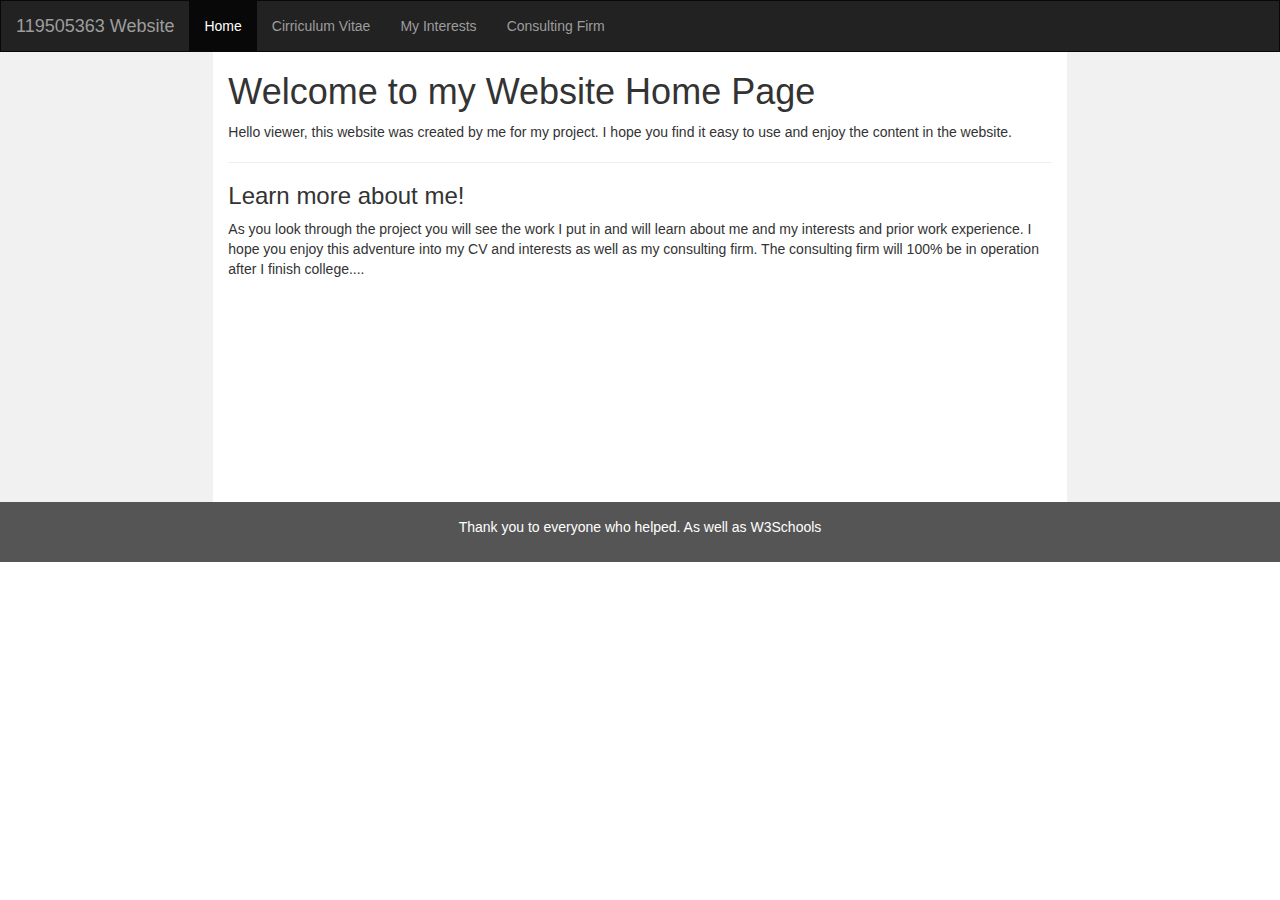
<file: index.html>
<!DOCTYPE html>
<html lang="en">
<head>
  <title>HomePage</title>
  <meta charset="utf-8">
  <meta name="viewport" content="width=device-width, initial-scale=1">
  <link rel="stylesheet" href="https://maxcdn.bootstrapcdn.com/bootstrap/3.4.1/css/bootstrap.min.css">
  <script src="https://ajax.googleapis.com/ajax/libs/jquery/3.4.1/jquery.min.js"></script>
  <script src="https://maxcdn.bootstrapcdn.com/bootstrap/3.4.1/js/bootstrap.min.js"></script>
  <style>
    /* Remove the navbar's default margin-bottom and rounded borders */ 
    .navbar {
      margin-bottom: 0;
      border-radius: 0;
    }
    
    /* Set height of the grid so .sidenav can be 100% (adjust as needed) */
    .row.content {height: 450px}
    
    /* Set gray background color and 100% height */
    .sidenav {
      padding-top: 20px;
      background-color: #f1f1f1;
      height: 100%;
    }
    
    /* Set black background color, white text and some padding */
    footer {
      background-color: #555;
      color: white;
      padding: 15px;
    }
    
    /* On small screens, set height to 'auto' for sidenav and grid */
    @media screen and (max-width: 767px) {
      .sidenav {
        height: auto;
        padding: 15px;
      }
      .row.content {height:auto;} 
    }
  </style>
</head>
<body>

<nav class="navbar navbar-inverse">
  <div class="container-fluid">
    <div class="navbar-header">
      <button type="button" class="navbar-toggle" data-toggle="collapse" data-target="#myNavbar">
        <span class="icon-bar"></span>
        <span class="icon-bar"></span>
        <span class="icon-bar"></span>                        
      </button>
      <a class="navbar-brand" href="#">119505363 Website</a>
    </div>
	
	
		<div class="collapse navbar-collapse" id="myNavbar">
			<ul class="nav navbar-nav">
				<li class="active"><a href="#">Home</a></li>
				<li><a href=CVpersonal.html>Cirriculum Vitae</a></li>
				<li><a href=Interests.html>My Interests</a></li>
				<li><a href=CFaboutus.html>Consulting Firm</a></li>
			</ul>
			
			<ul class="nav navbar-nav navbar-right">
			</ul>
		</div>
	</div>
</nav>
  
<div class="container-fluid text-center">    
  <div class="row content">
    <div class="col-sm-2 sidenav">
    </div>
    <div class="col-sm-8 text-left"> 
      <h1>Welcome to my Website Home Page</h1>
      <p>Hello viewer, this website was created by me for my project. I hope you
		 find it easy to use and enjoy the content in the website. </p>
      <hr>
      <h3> Learn more about me! </h3>
      <p> As you look through the project you will see the work I put in and will learn about
	  me and my interests and prior work experience. I hope you enjoy this adventure into my 
	  CV and interests as well as my consulting firm. The consulting firm will 100% be in operation
	  after I finish college....</p>
    </div>
    <div class="col-sm-2 sidenav">
    
    
    </div>
  </div>
</div>

<footer class="container-fluid text-center">
  <p>Thank you to everyone who helped. As well as W3Schools</p>
</footer>

</body>
</html>
</file>
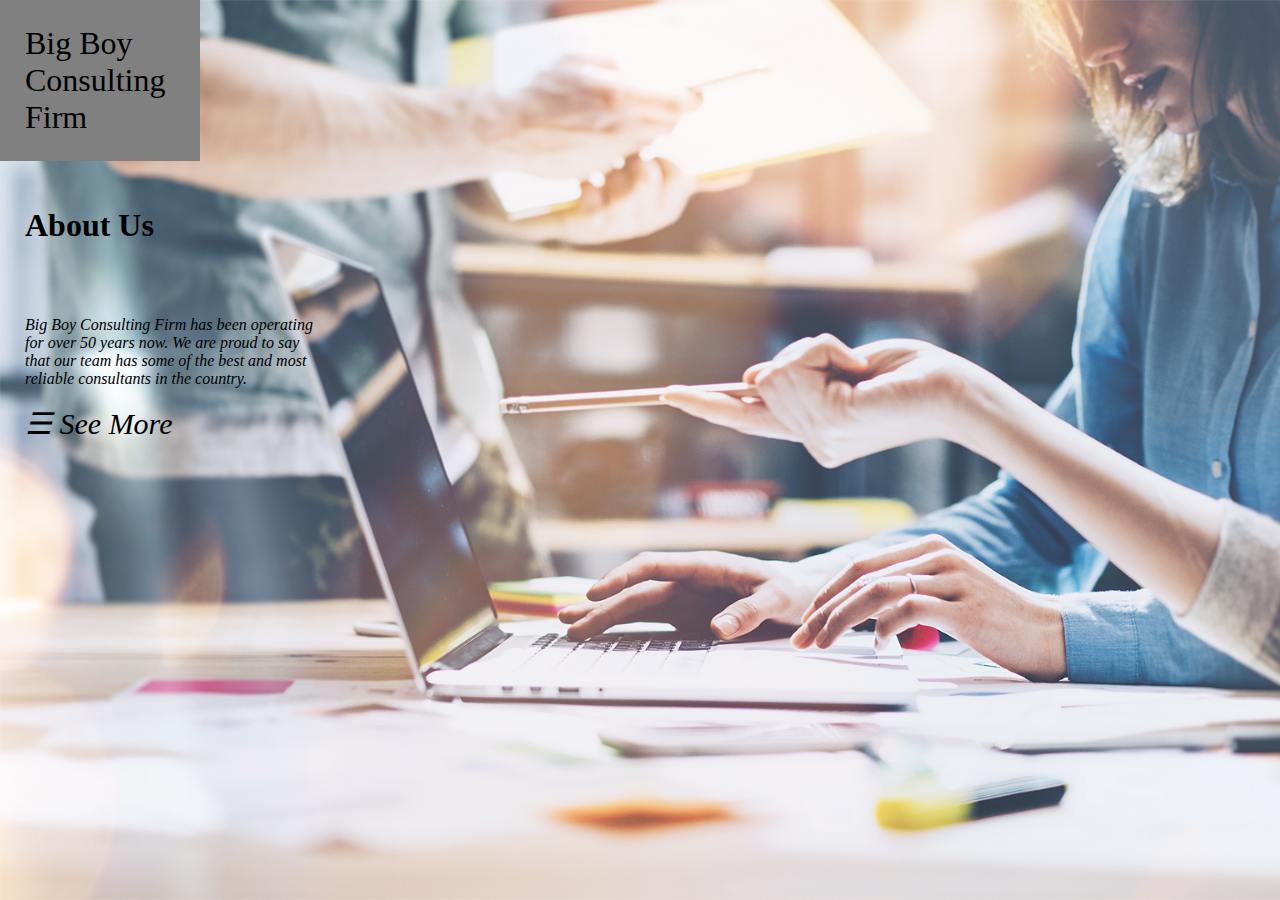
<file: CFaboutus.html>
<!DOCTYPE html>
<html>

	<head>
		<meta name="viewport" content="width=device-width, initial-scale=1">
	
		<link rel="stylesheet" type="text/css" href="style2.css">
		
		<header style="font-size:200%">Big Boy Consulting Firm </header>
		<h1 style="font-size:200%"> About Us</h1>
		

		<style>
		body {
	margin: 0;
	background-image: url("CFbackground.jpg"); 
	background-repeat: no-repeat;
	background-attachment: fixed;
	background-size: cover;
}
		</style>
	
	
	</head>
	
	<body>
	
	<p class="italic"> Big Boy Consulting Firm has been operating for over 50 years now. We are proud to say that our team 
		has some of the best and most reliable consultants in the country.
	
	<br><br>
	<span style="font-size:30px;cursor:pointer" onclick="openNav()">&#9776; See More</span>
	
	
	<div id="mySidenav" class="sidenav">
		<a href="javascript:void(0)" class="closebtn" onclick="closeNav()">&times;</a>
		<a href=CFaboutus.html>About Us</a>
		<a href=CFclients.html>Clients </a>
		<a href=CFwhatisconsultin.html>What is Consulting?</a>
		
		<a href=homepage.html>Back to Homepage</a>
	</div>

	
	<script>
		function openNav() {
  document.getElementById("mySidenav").style.width = "250px";
}

		function closeNav() {
  document.getElementById("mySidenav").style.width = "0";
}
	</script>

	</body>
</html>
</file>
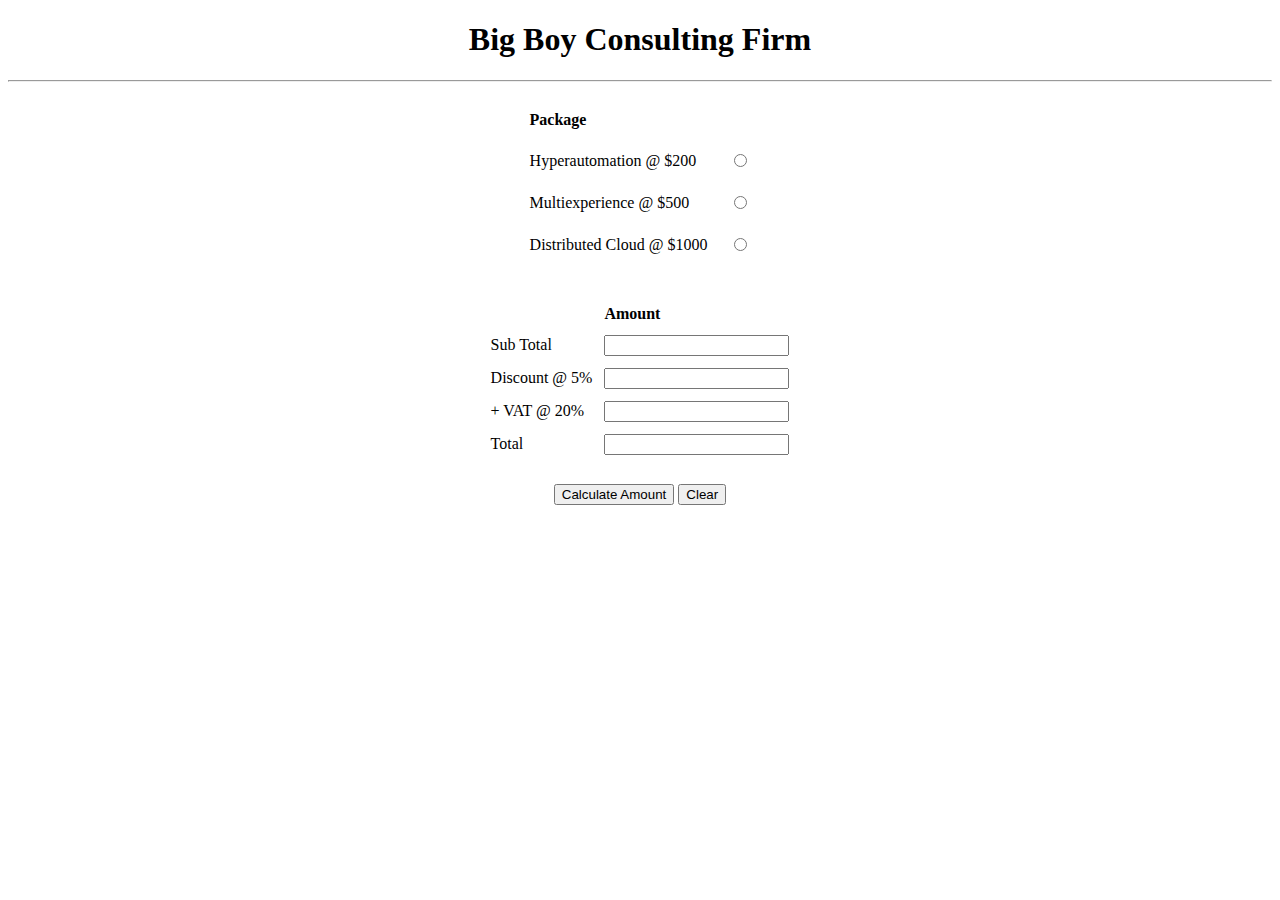
<file: CFcalculator.html>
<!DOCTYPE html>

<html lang="en" xmlns="http.//www.w3.org/1999/xhtml">
    <head>
        <meta charset="utf-8" />
        <title>Ebusiness 1</title>
        <!--<link rel="stylesheet" href="style.css" type="text/css" /> -->

<title>CSS Template</title>
        <meta charset="utf-8">
        <meta name="viewport" content="width=device-width, initial-scale=1">
<link rel="stylesheet" href="https://cdnjs.cloudflare.com/ajax/libs/font-awesome/4.7.0/css/font-awesome.min.css">
<style>
    </head>
       
            <style>
         body {
  margin: 0;
  font-family: Arial, Helvetica, sans-serif;
}

.topnav {
  overflow: hidden;
  background-color: powderblue;
}

.topnav a {
  float: left;
  color: #f2f2f2;
  text-align: center;
  padding: 25px 30px;
  text-decoration: none;
  font-size: 30px;
}

.topnav a:hover {
  background-color: powderblue;
  color: black;
}

.topnav a.active {
  background-color: powderblue;
  color: white;
}
 
            </style>
<body>

 
        <center>
        <div class="form">
            <form name="intCalc" method="post" action="eBus2.php">
                <center>
            <h1>Big Boy Consulting Firm</h1>    
                </center>
        <hr/>
        <center>
            <table cellspacing="20">
                <tr>
                    <td><b>Package</b></td>
                </tr>
                <tr>
                    <td>Hyperautomation @ $200</td>
                    <td><input type="radio" id="Hyperautomation" name="rdoGroup" value="200"  required /></td>
                </tr>
                <tr>
                    <td>Multiexperience @ $500</td>
                    <td><input type="radio" id="Multiexperience" name="rdoGroup" value="500"  /></td>
                </tr>
                <tr>
                    <td>Distributed Cloud @ $1000</td>
                    <td><input type="radio" id="DistributedCloud" name="rdoGroup" value="1000" /></td>
                </tr>
            </table>
        </center>
        <br/>
            <center>
                 <table cellspacing="10">
            <tr>
                    <td><b></b></td>
                    <td><b>Amount</b></td>
            </tr>
                <tr>
                    <td>Sub Total</td>
                    <td><input type="text" id="txtSubTot" name="txtSub" readonly  required/></td>
                </tr>
                <tr>
                    <td>Discount @ 5%</td>
                    <td><input type="text" id="txtDisc" name="txtDisc" readonly  required/></td>
                </tr>
                <tr>
                    <td>+ VAT @ 20%</td>
                    <td><input type="text" id="txtVAT" name="txtVAT" readonly required /></td>
                </tr>
                <tr>
                    <td>Total</td>
                    <td><input type="text" id="txtTotal" name="txtTotal" value="" readonly required/></td>
                </tr>
            </table>
        </center>
       
        <br />
            <center>
            <input type="button" name="btnCalc" id="btnCalc" onclick="calcSub()" value="Calculate Amount"/>
            <input type="reset" name="btnClear" id="btnClear" value="Clear"/>
           
           
        </center>
            </form>
        </div>
        </center>
            <script type="text/javascript">
              function calcSub(){
                    var argSelection = parseFloat(document.getElementById('txtSubTot').value);
                    var Hyperautomation = parseFloat(document.getElementById('Hyperautomation').value);
                    var Multiexperience = parseFloat(document.getElementById('Multiexperience').value);
                    var DistributedCloud = parseFloat(document.getElementById('DistributedCloud').value);
                   
                   
                    if (document.getElementById('Hyperautomation').checked) {
                        document.intCalc.txtSubTot.value = Hyperautomation;
                        argSelection = Hyperautomation;
                        calcVatTotal(argSelection);
                       
                    }
                   else if (document.getElementById('Multiexperience').checked) {
                        document.intCalc.txtSubTot.value = Multiexperience;
                        argSelection = Multiexperience;
                        calcVatTotal(argSelection);
                       
                    }
                    else if (document.getElementById('DistributedCloud').checked) {
                        document.intCalc.txtSubTot.value = DistributedCloud;
                        argSelection = DistributedCloud;
                        calcVatTotal(argSelection);
                    }
                }
               
               
                function calcVatTotal(parmSelection) {
                    var argsubTotal = parseFloat(parmSelection);
                    var argdiscountAmt = parseFloat(argsubTotal * .05);
                    var argvatAmt = parseFloat(argsubTotal * .20);    
                    var argtotalPrice = parseFloat(argsubTotal - argdiscountAmt + argvatAmt);
                   calcDisp(argsubTotal, argdiscountAmt,argvatAmt,argtotalPrice);
                   
                 
                }

function calcDisp(parmsubTotal, parmdiscountAmt, parmvatAmt, parmtotalPrice){
document.intCalc.txtSubTot.value = parmsubTotal;
document.intCalc.txtDisc.value = parmdiscountAmt;
                    document.intCalc.txtVAT.value = parmvatAmt;
                    document.intCalc.txtTotal.value = parmtotalPrice;
}
               
               
            </script>

    </body>
    </html>
</file>
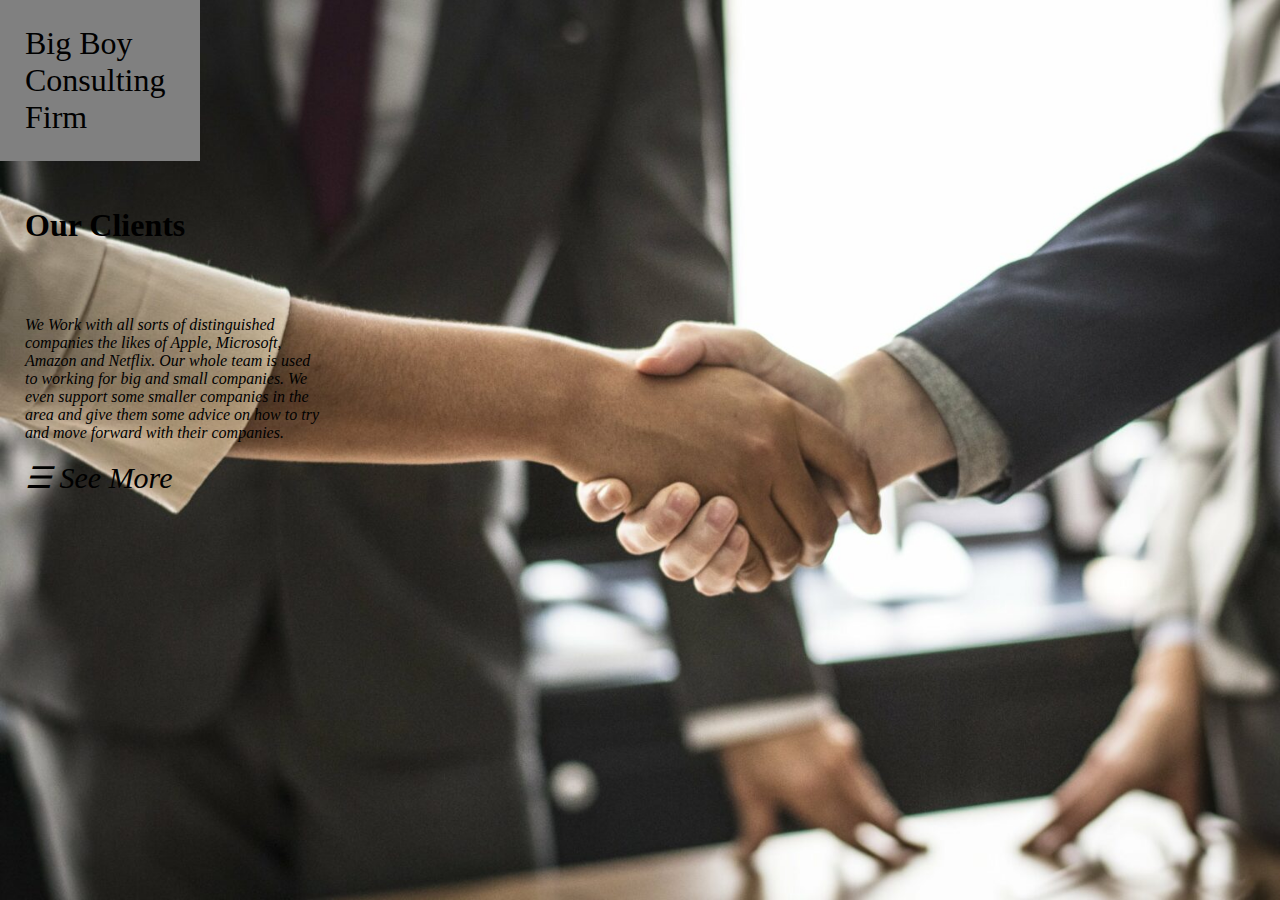
<file: CFclients.html>
<!DOCTYPE html>
<html>

	<head>
		<meta name="viewport" content="width=device-width, initial-scale=1">
	
		<link rel="stylesheet" type="text/css" href="style2.css">
		
		<header style="font-size:200%">Big Boy Consulting Firm </header>
		<h1 style="font-size:200%"> Our Clients</h1>
		
		
		<style>
		body {
	margin: 0;
	background-image: url("CFclients.jpg"); 
	background-repeat: no-repeat;
	background-attachment: fixed;
	background-size: cover;
}
		</style>
		
	
	
	</head>
	
	<body>
	<p class="italic"> We Work with all sorts of distinguished companies the likes of Apple, Microsoft, Amazon and Netflix.
		Our whole team is used to working for big and small companies. We even support some smaller companies 
		in the area and give them some advice on how to try and move forward with their companies.
	
	<br><br>
	<span style="font-size:30px;cursor:pointer" onclick="openNav()">&#9776; See More</span>
	
	
	<div id="mySidenav" class="sidenav">
		<a href="javascript:void(0)" class="closebtn" onclick="closeNav()">&times;</a>
		<a href=CFaboutus.html>About Us</a>
		<a href=CFclients.html>Clients </a>
		<a href=CFwhatisconsulting.html>What is Consulting?</a>
		
		<a href=homepage.html>Back to Homepage</a>
	</div>

	
	<script>
		function openNav() {
  document.getElementById("mySidenav").style.width = "250px";
}

		function closeNav() {
  document.getElementById("mySidenav").style.width = "0";
}
	</script>

	</body>
</html>
</file>
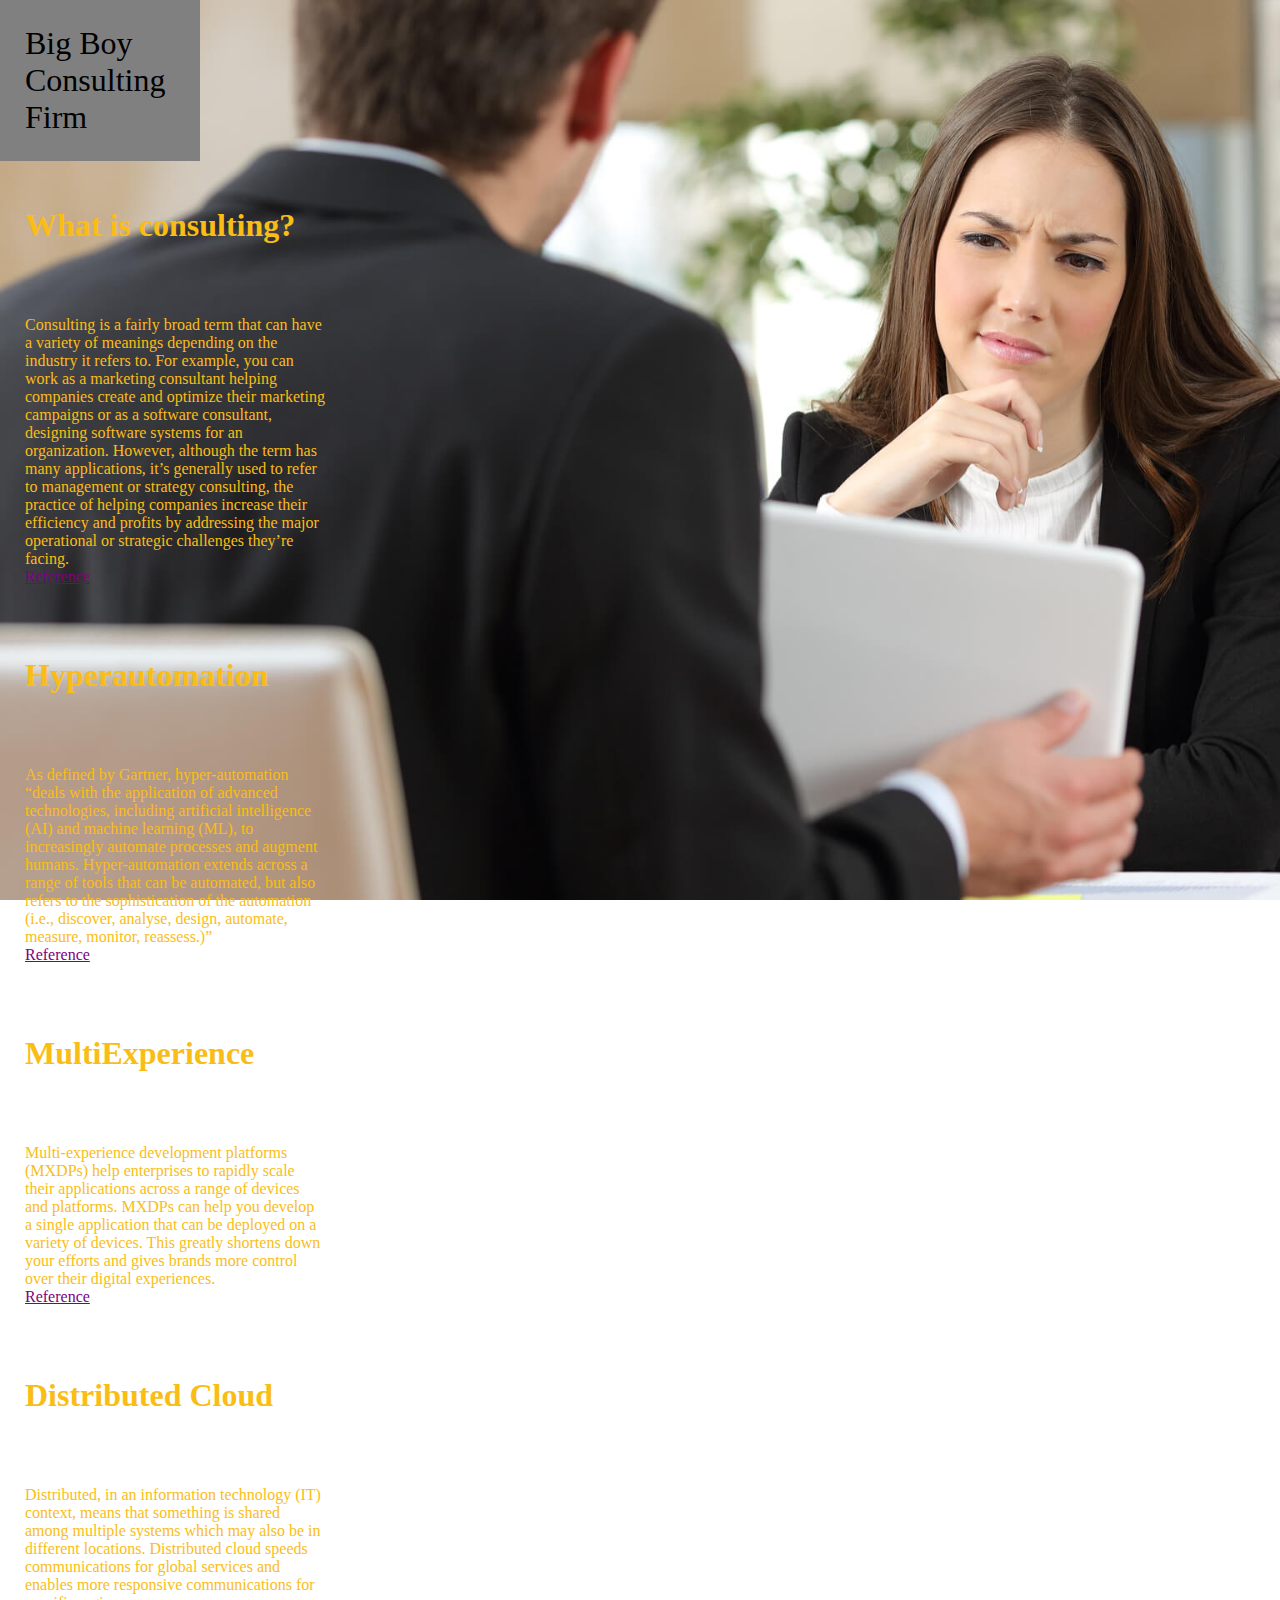
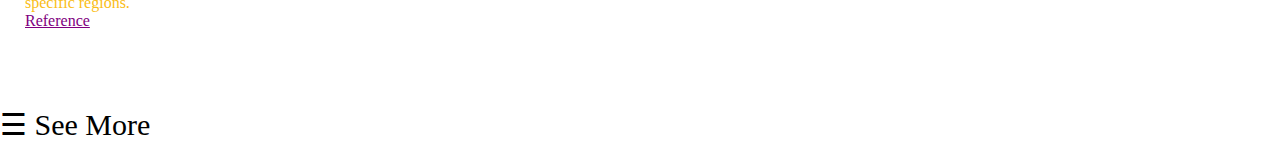
<file: CFwhatisconsulting.html>
<!DOCTYPE html>
<html>

	<head>
		<meta name="viewport" content="width=device-width, initial-scale=1">
	
		<link rel="stylesheet" type="text/css" href="style2.css">
		
		<header style="font-size:200%">Big Boy Consulting Firm </header>
		<h1 style = "color: #fabd16"style="font-size:200%" > What is consulting?</h1>
		

		<style>
		body {
	margin: 0;
	background-image: url("CFwhatisconsulting.jpg"); 
	background-repeat: no-repeat;
	background-attachment: fixed;
	background-size: cover;
}
		</style>		
	
	
	</head>
	
	<body>
	<p style = "color: #fabd16"> Consulting is a fairly broad term that can have a variety of meanings depending on 
		the industry it refers to. For example, you can work as a marketing consultant helping 
		companies create and optimize their marketing campaigns or as a software consultant, 
		designing software systems for an organization. However, although the term has many 
		applications, it’s generally used to refer to management or strategy consulting, 
		the practice of helping companies increase their efficiency and profits by addressing 
		the major operational or strategic challenges they’re facing. 
		<a style ="color: purple" href="https://www.wayup.com/guide/ey-sponsored-6-what-is-consulting/"> <br> Reference </a>
	</p>
	
	<h1 style = "color: #fabd16"style="font-size:200%" > Hyperautomation</h1>
	
	<p style = "color: #fabd16">As defined by Gartner, hyper-automation “deals with the application of advanced technologies,
	including artificial intelligence (AI) and machine learning (ML), to increasingly automate processes and augment humans. 
	Hyper-automation extends across a range of tools that can be automated, but also refers to the sophistication of the automation 
	(i.e., discover, analyse, design, automate, measure, monitor, reassess.)” 
	   <a style = "color: purple" href="https://www.solvexia.com/blog/what-is-hyperautomation-a-complete-guide"> <br> Reference </a>
	</p>
	
		<h1 style = "color: #fabd16"style="font-size:200%" > MultiExperience </h1>
	
	<p style = "color: #fabd16">Multi-experience development platforms (MXDPs) help enterprises to rapidly scale their applications 
	across a range of devices and platforms. MXDPs can help you develop a single application that can be deployed on a variety of devices. 
	This greatly shortens down your efforts and gives brands more control over their digital experiences. 
	   <a style = "color: purple" href="https://www.signitysolutions.com/blog/multi-experience-development/"> <br> Reference </a>
	</p>
	
		<h1 style = "color: #fabd16"style="font-size:200%" > Distributed Cloud</h1>
	
	<p style = "color: #fabd16">Distributed, in an information technology (IT) context, means that something is shared among multiple systems 
	which may also be in different locations. Distributed cloud speeds communications for global services and enables more responsive communications 
	for specific regions.
	   <a style = "color: purple" href="https://searchitoperations.techtarget.com/definition/distributed-cloud"> <br> Reference </a>
	</p>
	
	<br><br>
	<span style="font-size:30px;cursor:pointer" onclick="openNav()">&#9776; See More</span >
	
	
	<div id="mySidenav" class="sidenav">
		<a href="javascript:void(0)" class="closebtn" onclick="closeNav()">&times;</a>
		<a href=CFaboutus.html>About Us</a>
		<a href=CFclients.html>Clients </a>
		<a href=CFwhatisconsulting.html>What is Consulting?</a>
		
		<a href=homepage.html>Back to Homepage</a>
	</div>

	
	<script>
		function openNav() {
  document.getElementById("mySidenav").style.width = "250px";
}

		function closeNav() {
  document.getElementById("mySidenav").style.width = "0";
}
	</script>

	</body>
</html>
</file>
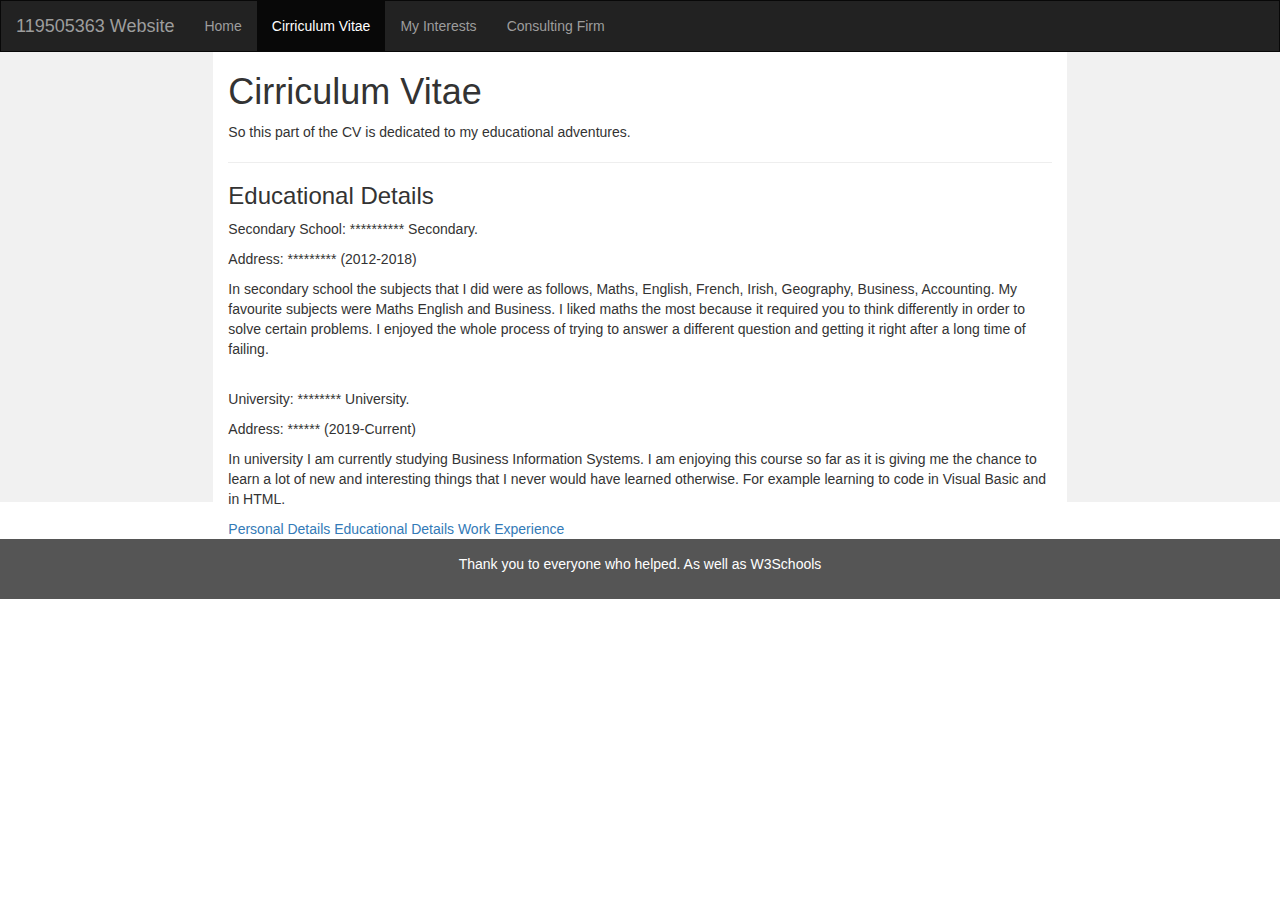
<file: CVeducational.html>
<!DOCTYPE html>
<html lang="en">
<head>
  <title>CVeducational</title>
  <meta charset="utf-8">
  <meta name="viewport" content="width=device-width, initial-scale=1">
  <link rel="stylesheet" href="https://maxcdn.bootstrapcdn.com/bootstrap/3.4.1/css/bootstrap.min.css">
  <script src="https://ajax.googleapis.com/ajax/libs/jquery/3.4.1/jquery.min.js"></script>
  <script src="https://maxcdn.bootstrapcdn.com/bootstrap/3.4.1/js/bootstrap.min.js"></script>
  <style>
    /* Remove the navbar's default margin-bottom and rounded borders */ 
    .navbar {
      margin-bottom: 0;
      border-radius: 0;
    }
    
    /* Set height of the grid so .sidenav can be 100% (adjust as needed) */
    .row.content {height: 450px}
    
    /* Set gray background color and 100% height */
    .sidenav {
      padding-top: 20px;
      background-color: #f1f1f1;
      height: 100%;
    }
    
    /* Set black background color, white text and some padding */
    footer {
      background-color: #555;
      color: white;
      padding: 15px;
    }
    
    /* On small screens, set height to 'auto' for sidenav and grid */
    @media screen and (max-width: 767px) {
      .sidenav {
        height: auto;
        padding: 15px;
      }
      .row.content {height:auto;} 
    }
  </style>
</head>
<body>

<nav class="navbar navbar-inverse">
  <div class="container-fluid">
    <div class="navbar-header">
      <button type="button" class="navbar-toggle" data-toggle="collapse" data-target="#myNavbar">
        <span class="icon-bar"></span>
        <span class="icon-bar"></span>
        <span class="icon-bar"></span>                        
      </button>
      <a class="navbar-brand" href="#">119505363 Website</a>
    </div>
	
	
		<div class="collapse navbar-collapse" id="myNavbar">
			<ul class="nav navbar-nav">
				<li><a href=homepage.html>Home</a></li>
				<li class="active"><a href=CV.html>Cirriculum Vitae</a></li>
				<li><a href=Interests.html>My Interests</a></li>
				<li><a href=CFaboutus.html>Consulting Firm</a></li>
			</ul>
			
			<ul class="nav navbar-nav navbar-right">
			</ul>
		</div>
	</div>
</nav>
  
<div class="container-fluid text-center">    
  <div class="row content">
    <div class="col-sm-2 sidenav">
    </div>
    <div class="col-sm-8 text-left"> 
      <h1>Cirriculum Vitae</h1>
      <p>So this part of the CV is dedicated to my educational adventures.</p>
      <hr>
      <h3> Educational Details</h3>
		<p> Secondary School: ********** Secondary. </p>
		<p>	Address: ********* (2012-2018) </p>
		</p>
		<p>
			In secondary school the subjects that I did were as follows,
			Maths, English, French, Irish, Geography, Business, Accounting.
			My favourite subjects were Maths English and Business.
			I liked maths the most because it required you to think differently
			in order to solve certain problems. I enjoyed the whole process of 
			trying to answer a different question and getting it right after a long time
			of failing.
		</p>
		<br>
		<p>	University: ******** University.</p>
		<p>	Address: ****** (2019-Current)  </p>
		<p>
			In university I am currently studying Business Information Systems. I am enjoying
			this course so far as it is giving me the chance to learn a lot of new and interesting
			things that I never would have learned otherwise. For example learning to code in Visual
			Basic and in HTML.
		</p>
		<a href=CVpersonal.html>Personal Details</a>
		<a href=CVeducational.html>Educational Details</a>
		<a href=CVworkexp.html>Work Experience</a>
    </div>
    <div class="col-sm-2 sidenav">
    
    
    </div>
  </div>
</div>

<footer class="container-fluid text-center">
  <p>Thank you to everyone who helped. As well as W3Schools</p>
</footer>

</body>
</html>
</file>
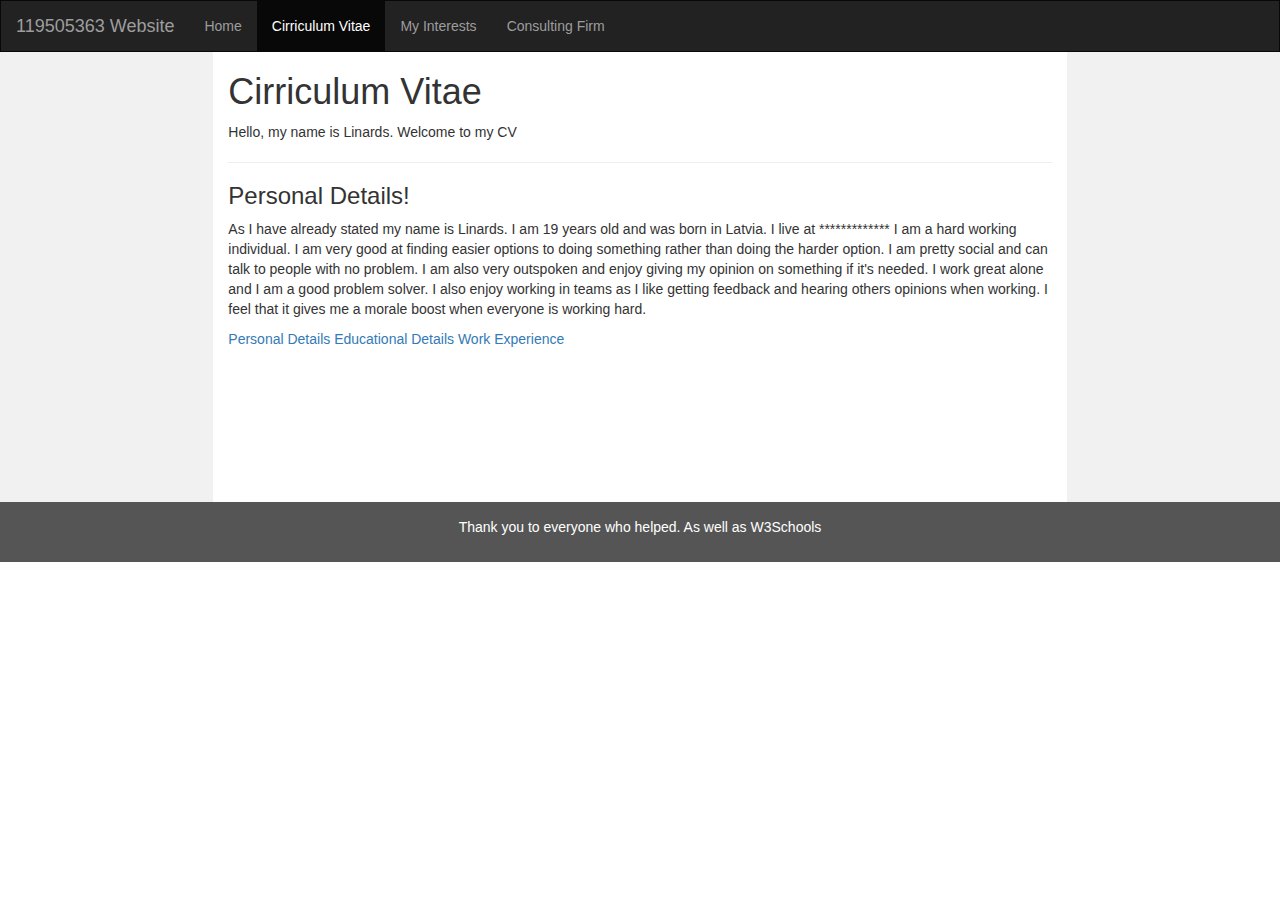
<file: CVpersonal.html>
<!DOCTYPE html>
<html lang="en">
<head>
  <title>CVpersonal</title>
  <meta charset="utf-8">
  <meta name="viewport" content="width=device-width, initial-scale=1">
  <link rel="stylesheet" href="https://maxcdn.bootstrapcdn.com/bootstrap/3.4.1/css/bootstrap.min.css">
  <script src="https://ajax.googleapis.com/ajax/libs/jquery/3.4.1/jquery.min.js"></script>
  <script src="https://maxcdn.bootstrapcdn.com/bootstrap/3.4.1/js/bootstrap.min.js"></script>
  <style>
    /* Remove the navbar's default margin-bottom and rounded borders */ 
    .navbar {
      margin-bottom: 0;
      border-radius: 0;
    }
    
    /* Set height of the grid so .sidenav can be 100% (adjust as needed) */
    .row.content {height: 450px}
    
    /* Set gray background color and 100% height */
    .sidenav {
      padding-top: 20px;
      background-color: #f1f1f1;
      height: 100%;
    }
    
    /* Set black background color, white text and some padding */
    footer {
      background-color: #555;
      color: white;
      padding: 15px;
    }
    
    /* On small screens, set height to 'auto' for sidenav and grid */
    @media screen and (max-width: 767px) {
      .sidenav {
        height: auto;
        padding: 15px;
      }
      .row.content {height:auto;} 
    }
  </style>
</head>
<body>

<nav class="navbar navbar-inverse">
  <div class="container-fluid">
    <div class="navbar-header">
      <button type="button" class="navbar-toggle" data-toggle="collapse" data-target="#myNavbar">
        <span class="icon-bar"></span>
        <span class="icon-bar"></span>
        <span class="icon-bar"></span>                        
      </button>
      <a class="navbar-brand" href="#">119505363 Website</a>
    </div>
	
	
		<div class="collapse navbar-collapse" id="myNavbar">
			<ul class="nav navbar-nav">
				<li><a href=homepage.html>Home</a></li>
				<li class="active"><a href=CV.html>Cirriculum Vitae</a></li>
				<li><a href=Interests.html>My Interests</a></li>
				<li><a href=CFaboutus.html>Consulting Firm</a></li>
			</ul>
			
			<ul class="nav navbar-nav navbar-right">
			</ul>
		</div>
	</div>
</nav>
  
<div class="container-fluid text-center">    
  <div class="row content">
    <div class="col-sm-2 sidenav">
    </div>
    <div class="col-sm-8 text-left"> 
      <h1>Cirriculum Vitae</h1>
      <p>Hello, my name is Linards. Welcome to my CV </p>
      <hr>
      <h3> Personal Details! </h3>
		<p> As I have already stated my name is Linards. I am 19 years old and was born in Latvia.
			I live at *************
		  I am a hard working individual. I am very good at finding easier options to doing something
		  rather than doing the harder option. I am pretty social and can talk to people with no problem.
		  I am also very outspoken and enjoy giving my opinion on something if it's needed. I work great 
		  alone and I am a good problem solver. I also enjoy working in teams as I like getting feedback 
		  and hearing others opinions when working. I feel that it gives me a morale boost when everyone is
		  working hard. 
		</p>
		<a href=CVpersonal.html>Personal Details</a>
		<a href=CVeducational.html>Educational Details</a>
		<a href=CVworkexp.html>Work Experience</a>
    </div>
    <div class="col-sm-2 sidenav">
    
    
    </div>
  </div>
</div>

<footer class="container-fluid text-center">
  <p>Thank you to everyone who helped. As well as W3Schools</p>
</footer>

</body>
</html>
</file>
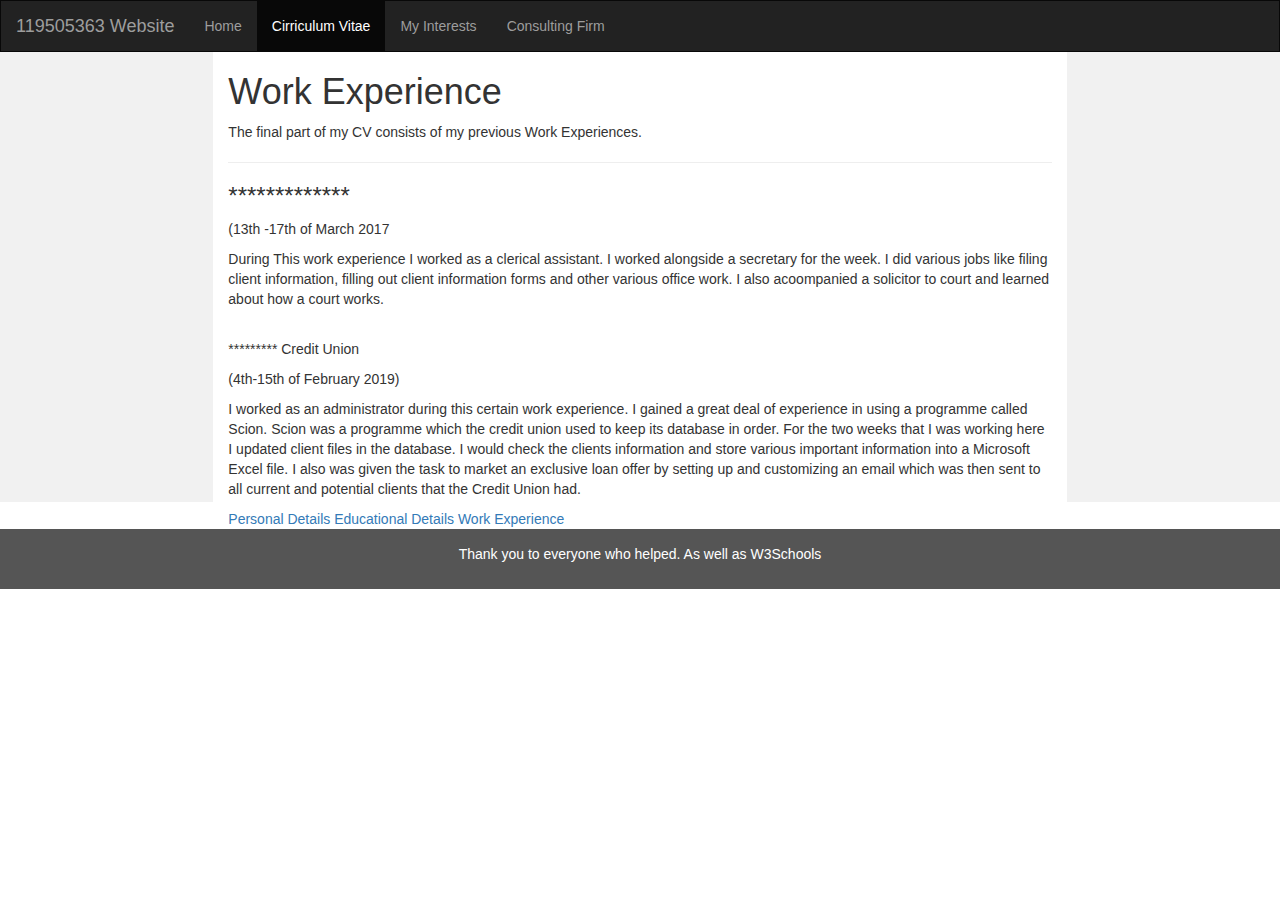
<file: CVworkexp.html>
<!DOCTYPE html>
<html lang="en">
<head>
  <title>CVworkexp</title>
  <meta charset="utf-8">
  <meta name="viewport" content="width=device-width, initial-scale=1">
  <link rel="stylesheet" href="https://maxcdn.bootstrapcdn.com/bootstrap/3.4.1/css/bootstrap.min.css">
  <script src="https://ajax.googleapis.com/ajax/libs/jquery/3.4.1/jquery.min.js"></script>
  <script src="https://maxcdn.bootstrapcdn.com/bootstrap/3.4.1/js/bootstrap.min.js"></script>
  <style>
    /* Remove the navbar's default margin-bottom and rounded borders */ 
    .navbar {
      margin-bottom: 0;
      border-radius: 0;
    }
    
    /* Set height of the grid so .sidenav can be 100% (adjust as needed) */
    .row.content {height: 450px}
    
    /* Set gray background color and 100% height */
    .sidenav {
      padding-top: 20px;
      background-color: #f1f1f1;
      height: 100%;
    }
    
    /* Set black background color, white text and some padding */
    footer {
      background-color: #555;
      color: white;
      padding: 15px;
    }
    
    /* On small screens, set height to 'auto' for sidenav and grid */
    @media screen and (max-width: 767px) {
      .sidenav {
        height: auto;
        padding: 15px;
      }
      .row.content {height:auto;} 
    }
  </style>
</head>
<body>

<nav class="navbar navbar-inverse">
  <div class="container-fluid">
    <div class="navbar-header">
      <button type="button" class="navbar-toggle" data-toggle="collapse" data-target="#myNavbar">
        <span class="icon-bar"></span>
        <span class="icon-bar"></span>
        <span class="icon-bar"></span>                        
      </button>
      <a class="navbar-brand" href="#">119505363 Website</a>
    </div>
	
	
		<div class="collapse navbar-collapse" id="myNavbar">
			<ul class="nav navbar-nav">
				<li><a href=homepage.html>Home</a></li>
				<li class="active"><a href=CV.html>Cirriculum Vitae</a></li>
				<li><a href=Interests.html>My Interests</a></li>
				<li><a href=CFaboutus.html>Consulting Firm</a></li>
			</ul>
			
			<ul class="nav navbar-nav navbar-right">
			</ul>
		</div>
	</div>
</nav>
  
<div class="container-fluid text-center">    
  <div class="row content">
    <div class="col-sm-2 sidenav">
    </div>
    <div class="col-sm-8 text-left"> 
      <h1>Work Experience</h1>
      <p>The final part of my CV consists of my previous Work Experiences.</p>
      <hr>
      <h3> *************</h3>
		<p>(13th -17th of March 2017</p>
		<p>
			During This work experience I worked as a clerical assistant.
			I worked alongside a secretary for the week. I did various jobs like filing client information,
			filling out client information forms and other various office work. I also acoompanied a solicitor
			to court and learned about how a court works.
		</p>
		<br>
		<p>	********* Credit Union</p>
		<p>(4th-15th of February 2019)</p>
		<p> I worked as an administrator during this certain work experience.
			I gained a great deal of experience in using a programme called Scion.
			Scion was a programme which the credit union used to keep its database in order.
			For the two weeks that I was working here I updated client files in the database.
			I would check the clients information and store various important information into 
			a Microsoft Excel file. I also was given the task to market an exclusive loan offer
			by setting up and customizing an email which was then sent to all current and potential 
			clients that the Credit Union had.
		</p>
		<a href=CVpersonal.html>Personal Details</a>
		<a href=CVeducational.html>Educational Details</a>
		<a href=CVworkexp.html>Work Experience</a>
    </div>
    <div class="col-sm-2 sidenav">
    
    
    </div>
  </div>
</div>

<footer class="container-fluid text-center">
  <p>Thank you to everyone who helped. As well as W3Schools</p>
</footer>

</body>
</html>
</file>
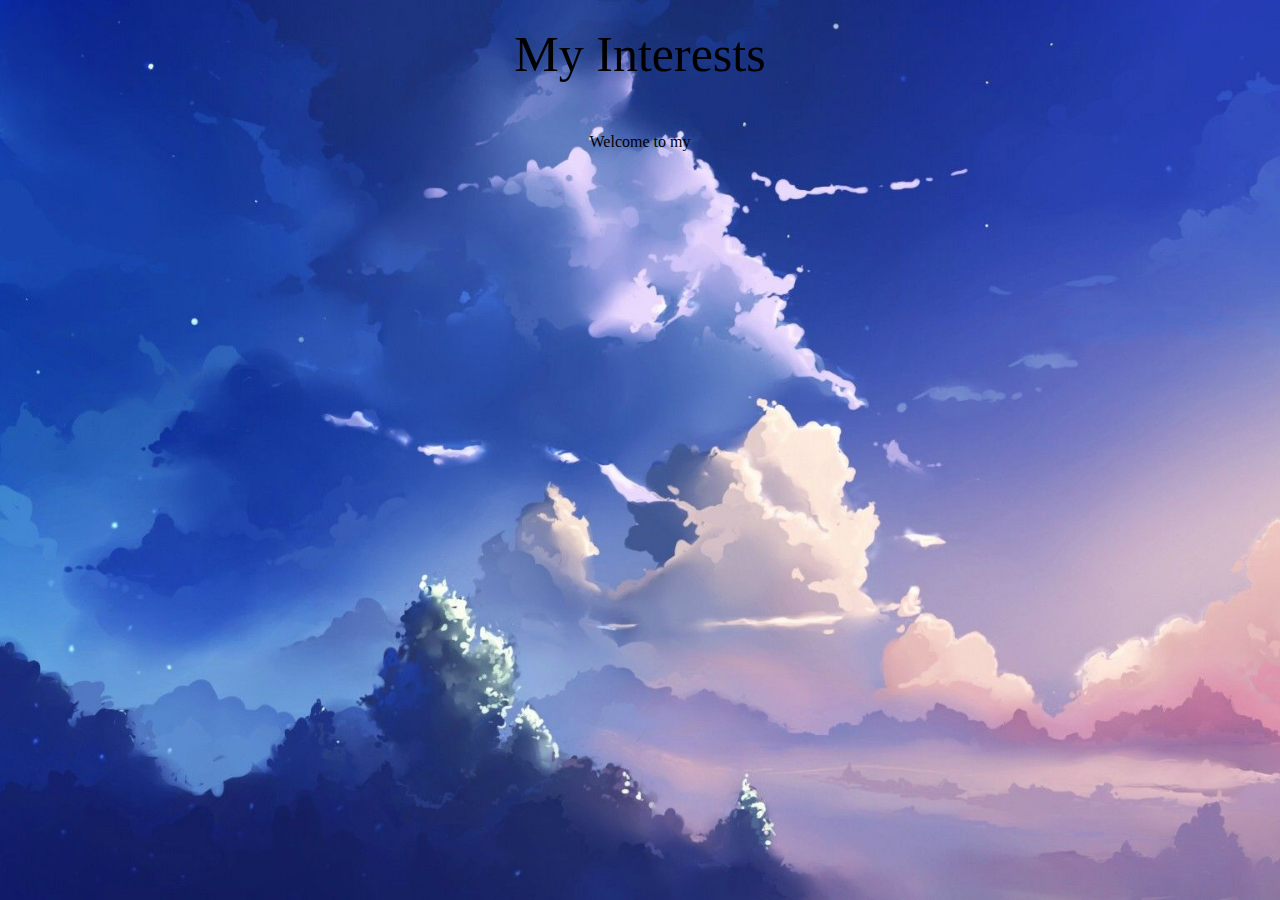
<file: interests.html>
<!DOCTYPE html>
<html>
	<head>
		<style>
			body {
				margin: 0;
				background-image: url("interests.jpg"); 
				background-repeat: no-repeat;
				background-attachment: fixed;
				background-size: cover;
}

			center {
			padding: 25px;
}
		
			p {
			padding 50px;
}
			
		
		</style>
	
		<center style = "font-size: 50px"> My Interests</center>

		<center> Welcome to my



	</head>
	


	<body>











	
	</body>



	

</html>
</file>
<file: style2.css>
h1{
	width: 300px;
	padding: 25px;;
}

header{
	width: 150px;
	padding: 25px;
	background-color: grey;
;

}

body {
	margin: 0;
}

p {
		width: 300px;
	padding: 25px;;
}

p.italic {
  font-style: italic;
}

p.Bold {
  font-weight: bold;
}





.sidenav {
  height: 100%;
  width: 0;
  position: fixed;
  z-index: 1;
  top: 0;
  right: 0;
  background-color: #111;
  overflow-x: hidden;
  transition: 0.5s;
  padding-top: 60px;
}

.sidenav a {
  padding: 8px 8px 8px 32px;
  text-decoration: none;
  font-size: 25px;
  color: #818181;
  display: block;
  transition: 0.3s;
}

.sidenav a:hover {
  color: #f1f1f1;
}

.sidenav .closebtn {
  position: absolute;
  top: 0;
  right: 25px;
  font-size: 36px;
  margin-left: 50px;
}

@media screen and (max-height: 450px) {
  .sidenav {padding-top: 15px;}
  .sidenav a {font-size: 18px;}
}
</file>
<file: style.css>
a{
	background: #ff8a9b;
	padding: 2px;
	padding-left:2px;
	margin-left:-8px;
}
	
	a:hover {
  background-color: #ff6178;
}
	body {
	background: Lightblue;
}
	
	header {
	background: #ff8a9b;
	padding-top: 10px;
	margin: -8px;
}
	
	h1 {
	/*background: #ff8a9b;*/
}
</file>
